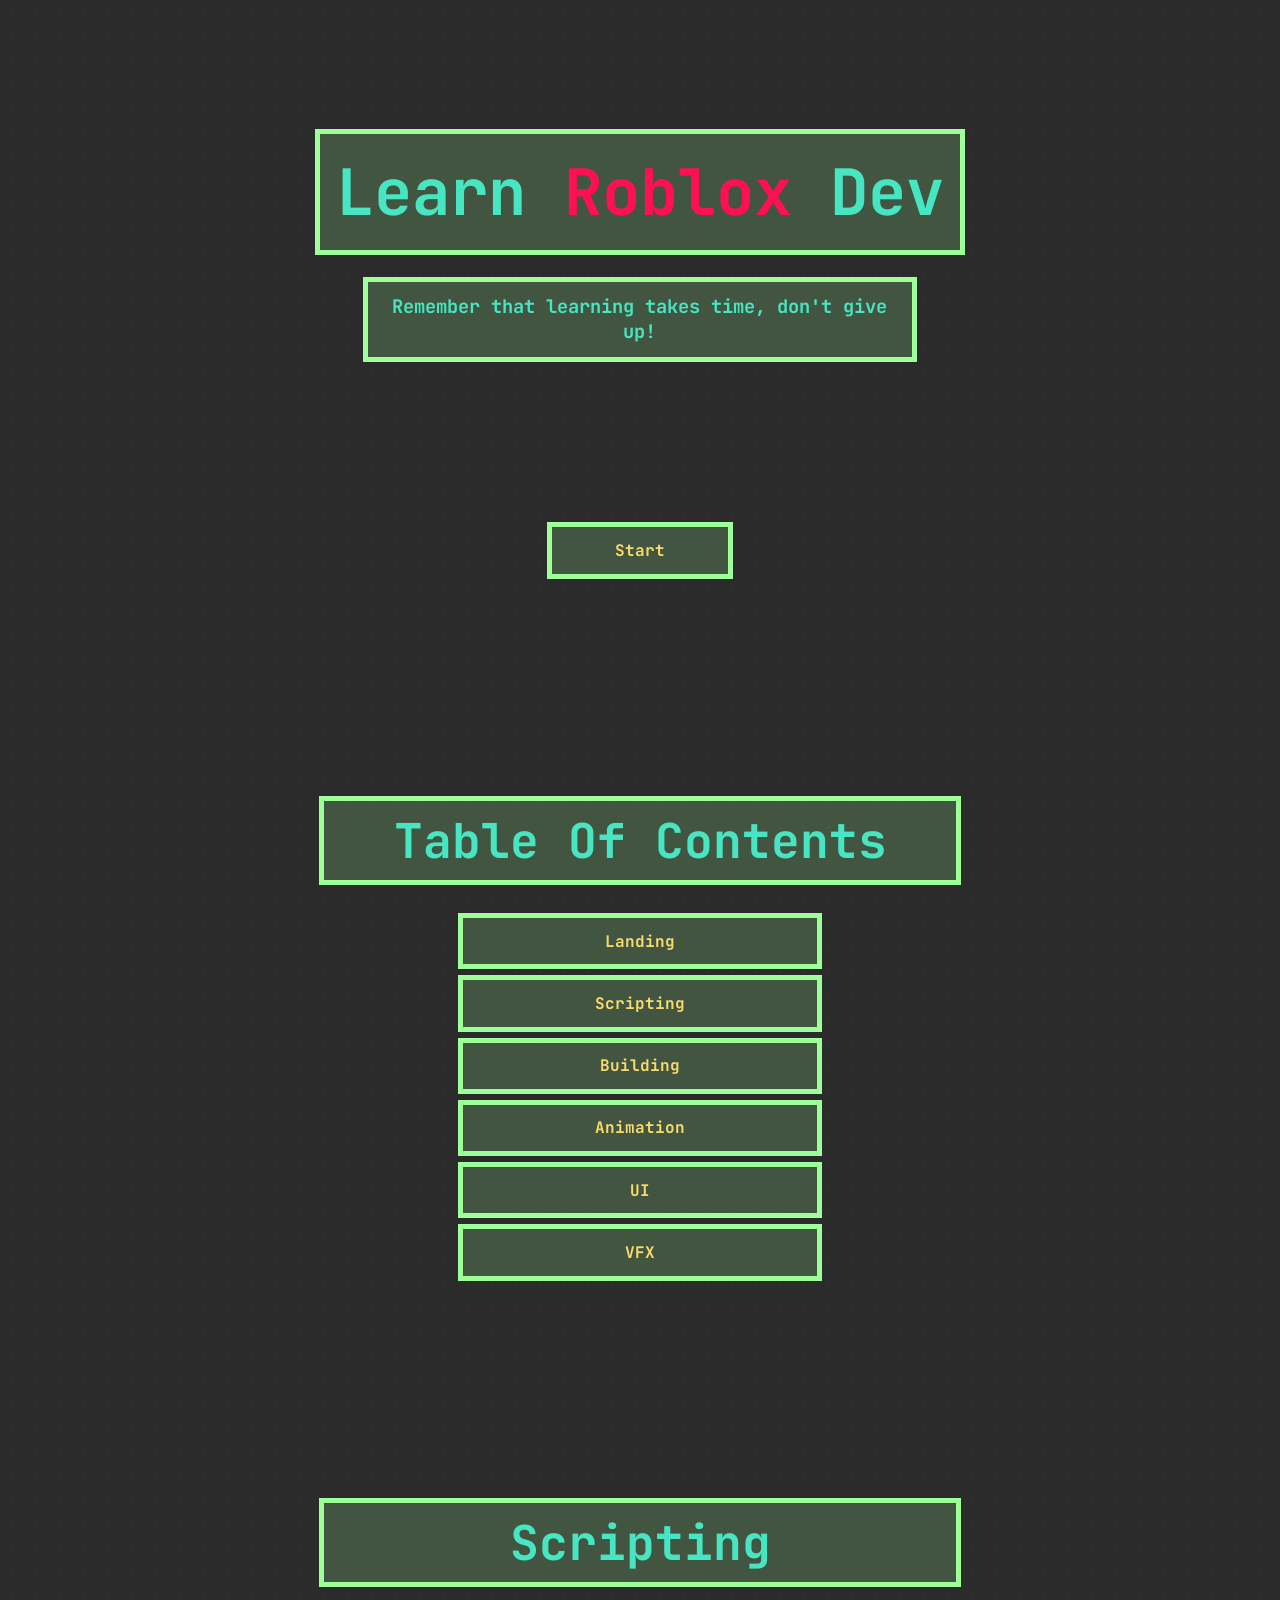
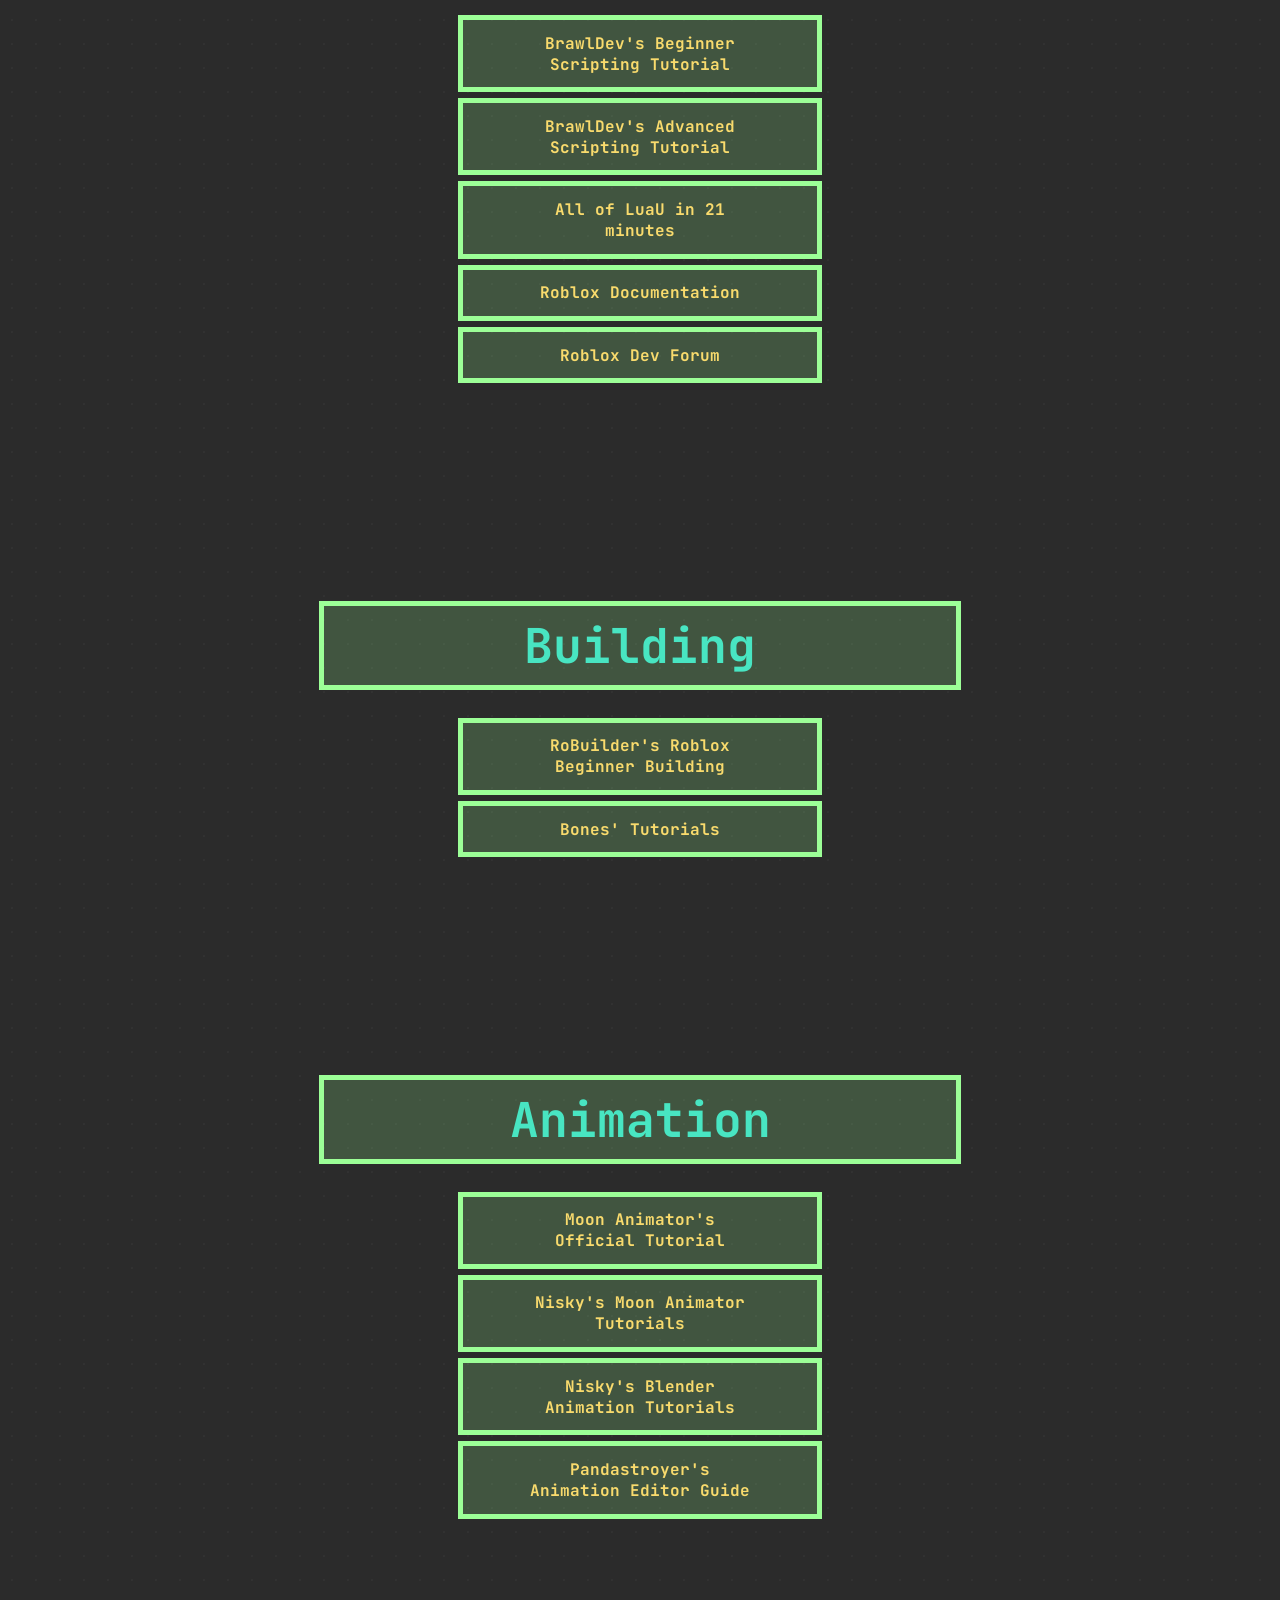
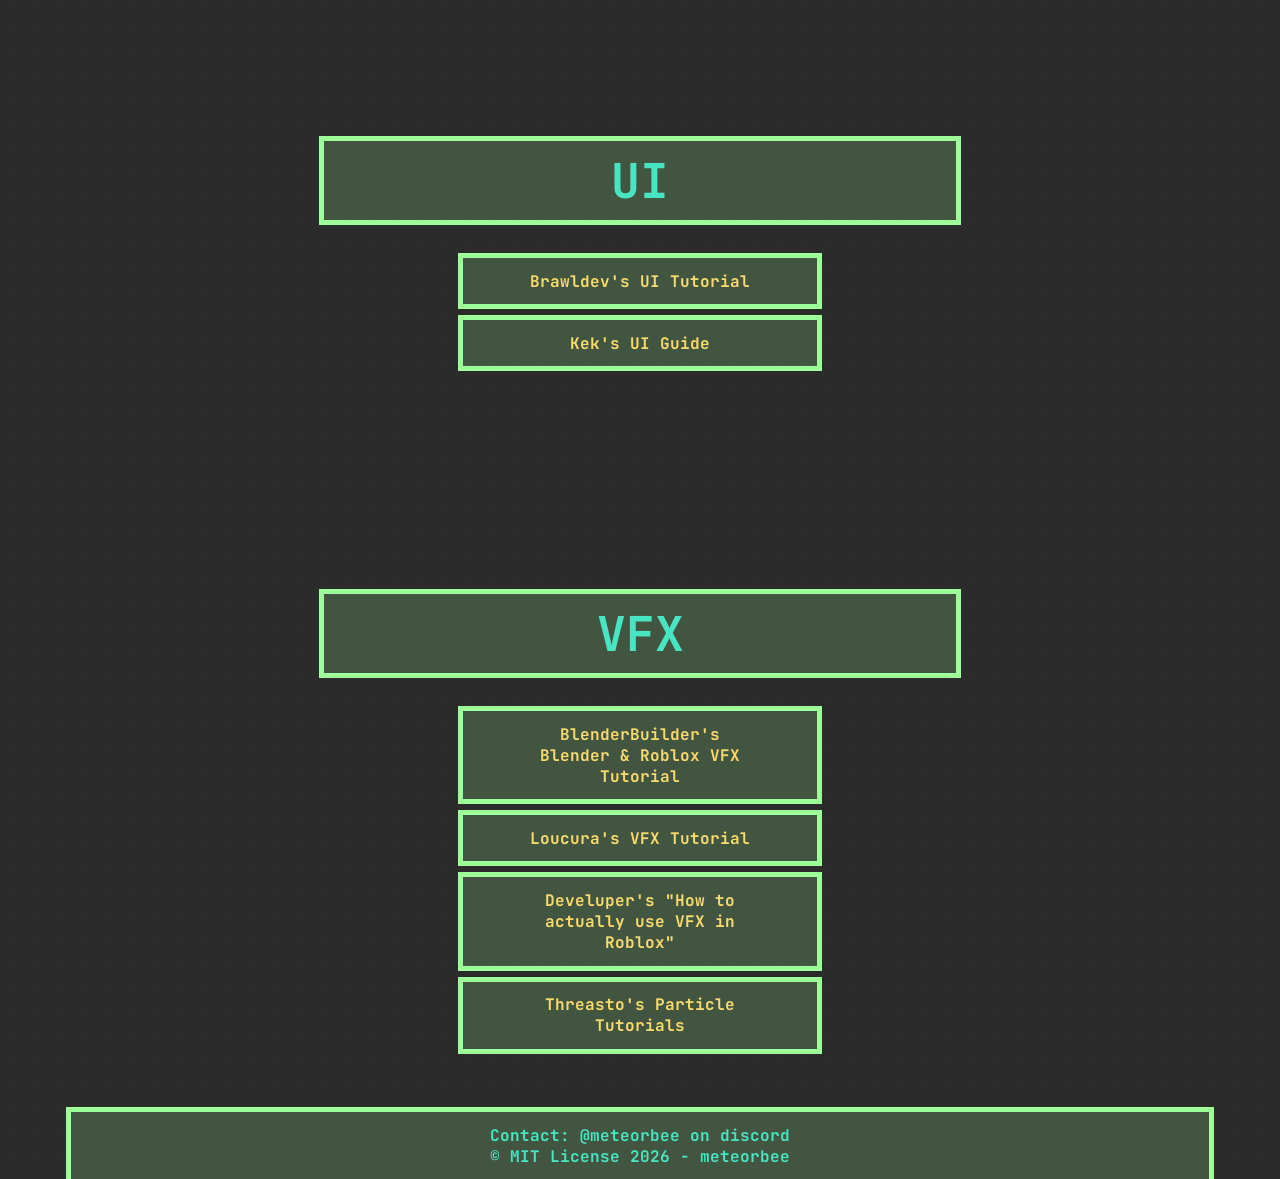
<file: index.html>
<!DOCTYPE html>
<html lang="en">
<head>
    <meta charset="UTF-8">
    
    <meta name="description" content="A website compiling resources on Roblox game developement">
    <meta name="keywords" content="Roblox, Dev, Learn, Teach, Tutorial, Gamedev, Developement">
    <meta name="author" content="meteorbee">
    <meta name="robots" content="index, follow">
    <link rel="canonical" href="https://meteorbee.github.io/learnrobloxdev/">
    
    <meta property="og:title" content="Learn Roblox Dev">
    <meta property="og:description" content="A website compiling resources on Roblox game developement - Made by meteorbee">
    <meta property="og:image" content="https://raw.githubusercontent.com/meteorbee/learnrobloxdev/refs/heads/master/LearnRobloxDevLogo.png">
    <meta property="og:type" content="website">
    <meta property="og:url" content="https://meteorbee.github.io/learnrobloxdev/">
    
    <link rel="stylesheet" href="./styles.css">
    <link rel="icon" type="image/x-icon" href="./LearnRobloxDevLogo.png">

    <title>Learn Roblox Dev</title>
</head>
<body>
    <div class="header" id="Header">
        <h1>Learn <bluetitlesection>Roblox</bluetitlesection> Dev</h1>

        <h3 id="RandomText"></h3>
    </div>
    <div class="startbutton">
        <a href="#TOC">Start</a>
    </div>
    <div id="TOC">
        <h2>Table Of Contents</h2>

        <div class="TableOfContentsList">
            <a href="#Header">Landing</a>
            <a href="#Scripting">Scripting</a>
            <a href="#Building">Building</a>
            <a href="#Animation">Animation</a>
            <a href="#UI">UI</a>
            <a href="#VFX">VFX</a>
        </div>
    </div>

    <div id="Scripting" class="Section">
        <h2>Scripting</h2>

        <div class="TableOfContentsList">
            <a href="https://www.youtube.com/playlist?list=PLQ1Qd31Hmi3W_CGDzYOp7enyHlOuO3MtC">BrawlDev's Beginner Scripting Tutorial</a>
            <a href="https://www.youtube.com/playlist?list=PLQ1Qd31Hmi3WKkVHnadvhOOjz04AuMYAf">BrawlDev's Advanced Scripting Tutorial</a>
            <a href="https://www.youtube.com/watch?v=LWL5QUdSQiA">All of LuaU in 21 minutes</a>
            <a href="https://create.roblox.com/docs">Roblox Documentation</a>
            <a href="https://devforum.roblox.com/">Roblox Dev Forum</a>
        </div>
    </div>

    <div id="Building" class="Section">
        <h2>Building</h2>

        <div class="TableOfContentsList">
            <a href="https://www.youtube.com/playlist?list=PLpAXNt2NCzQxgptZToid9Jc_uSdV8I3w-">RoBuilder's Roblox Beginner Building</a>
            <a href="https://www.youtube.com/playlist?list=PL6pFE0e-dwTQdVPy5e-fkbg02IBFVgIyM">Bones' Tutorials</a>
        </div>
    </div>

    <div id="Animation" class="Section">
        <h2>Animation</h2>

        <div class="TableOfContentsList">
            <a href="https://www.youtube.com/watch?v=q8tGNMo_jHg">Moon Animator's Official Tutorial</a>
            <a href="https://www.youtube.com/playlist?list=PLU7xwTLH6ISP-pl2I_Uw9DNRzXG2YcBlj">Nisky's Moon Animator Tutorials</a>
            <a href="https://www.youtube.com/playlist?list=PLU7xwTLH6ISNcy4JTKMguNwcZoyyNV1S1">Nisky's Blender Animation Tutorials</a>
            <a href="https://www.youtube.com/watch?v=CKlQJlNuXPI">Pandastroyer's Animation Editor Guide</a>
        </div>
    </div>

    <div id="UI" class="Section">
        <h2>UI</h2>

        <div class="TableOfContentsList">
            <a href="https://www.youtube.com/playlist?list=PLQ1Qd31Hmi3Xnlu8u9hCYClLurMQYJIrz">Brawldev's UI Tutorial</a>
            <a href="https://www.youtube.com/watch?v=lmNWskz9cEI">Kek's UI Guide</a>
        </div>
    </div>

    <div id="VFX" class="Section">
        <h2>VFX</h2>

        <div class="TableOfContentsList">
            <a href="https://www.youtube.com/playlist?list=PLPYM7koeAzDRqywqfs0Nu1jJ8nwFyMScB">BlenderBuilder's Blender & Roblox VFX Tutorial</a>
            <a href="https://www.youtube.com/playlist?list=PLdAAXiohmg8y0tJE2v2tCKr4UvOlX2dES">Loucura's VFX Tutorial</a>
            <a href="https://www.youtube.com/watch?v=TkNZETIu0CM">Develuper's "How to actually use VFX in Roblox"</a>
            <a href="https://www.youtube.com/playlist?list=PLf76gPYlskht-T8Nx6_eWxYuto-GnapC1">Threasto's Particle Tutorials</a>
        </div>
    </div>

    <h4> Contact: @meteorbee on discord <br>&#169 MIT License 2026 - meteorbee</h4>

    <a href="#TOC" id="BackToToc" class="BackToToc">Back to Table of Contents</a>

    <script src="./animate-text.js"></script>
    <script src="table-of-contents-button.js"></script>
</body>
</html>
</file>
<file: styles.css>
@import url('https://fonts.googleapis.com/css2?family=JetBrains+Mono:ital,wght@0,100..800;1,100..800&display=swap');

html {
    height: 100%;
    scroll-behavior: smooth;

    overflow: auto;
    scrollbar-width: none;
    -ms-overflow-style: none;

    text-align: center;
}

body {
    background-color: #2b2b2b;

    background-image: radial-gradient(circle, rgb(51 51 51 / 0.75) 1px, transparent 1px);

    background-size: 24px 24px;

    font-family: "JetBrains Mono", monospace;
    font-weight: 700;
}

h1 {
    color: #48E5C2;
    font-size: 4rem;
    margin: 10% 10% 1%;
    outline: 5px solid #9CFF97;
    padding: 1rem;
    background-color: rgb(156 255 151 / 0.2);
}

h2 {
    color: #48E5C2;
    font-size: 3rem;
    margin: 18% 25% 1%;
    outline: 5px solid #9CFF97;
    padding: 0.5rem;
    background-color: rgb(156 255 151 / 0.2);
}

h3 {
    color: #48E5C2;
    outline: 5px solid #9CFF97;
    padding: 1%;
    width: 41%;
    background-color: rgb(156 255 151 / 0.2);
}

h4 {
    color: #48E5C2;
    outline: 5px solid #9CFF97;
    padding: 1%;
    margin-left: 5%;
    margin-right: 5%;
    background-color: rgb(156 255 151 / 0.2);
}

a {
    color: #F9DB6D;
    outline: 5px solid #9CFF97;
    padding: 1% 5%;
    background-color: rgb(156 255 151 / 0.2);
    text-decoration: none;
}

.BackToToc {
    position: fixed;
    bottom: 20px;
    right: 20px;
    color: #F9DB6D;
    outline: 5px solid #9CFF97;
    padding: 1% 5%;
    background-color: rgb(156 255 151 / 0.2);
    text-decoration: none;
    opacity: 0;
    pointer-events: none;
    transition: opacity 0.2s ease;
}

.BackToToc.visible {
    opacity: 1;
    pointer-events: auto;
}

div {
    scroll-margin-top: 3rem;
}

bluetitlesection {
    color: #FF1053;
}

.TableOfContentsList {
    margin-top: 3%;
    margin-bottom: 5%;
    display: flex;
    flex-direction: column;
    justify-content: center;
    align-items: center;
    gap: 1rem;
}

.TableOfContentsList a {
    width: 18%;
}

.header {
    display: flex;
    flex-direction: column;
    justify-content: center;
    align-items: center;
}

.outlinedbox {
    display: flex;
    flex-direction: column;
    justify-content: center;
    align-items: center;
    outline: 5px solid #9CFF97;
    padding: 1% 5%;
    background-color: rgb(156 255 151 / 0.2);
}

.startbutton {
    margin-top: 12%;
    display: flex;
    flex-direction: column;
    justify-content: center;
    align-items: center;
}
</file>
